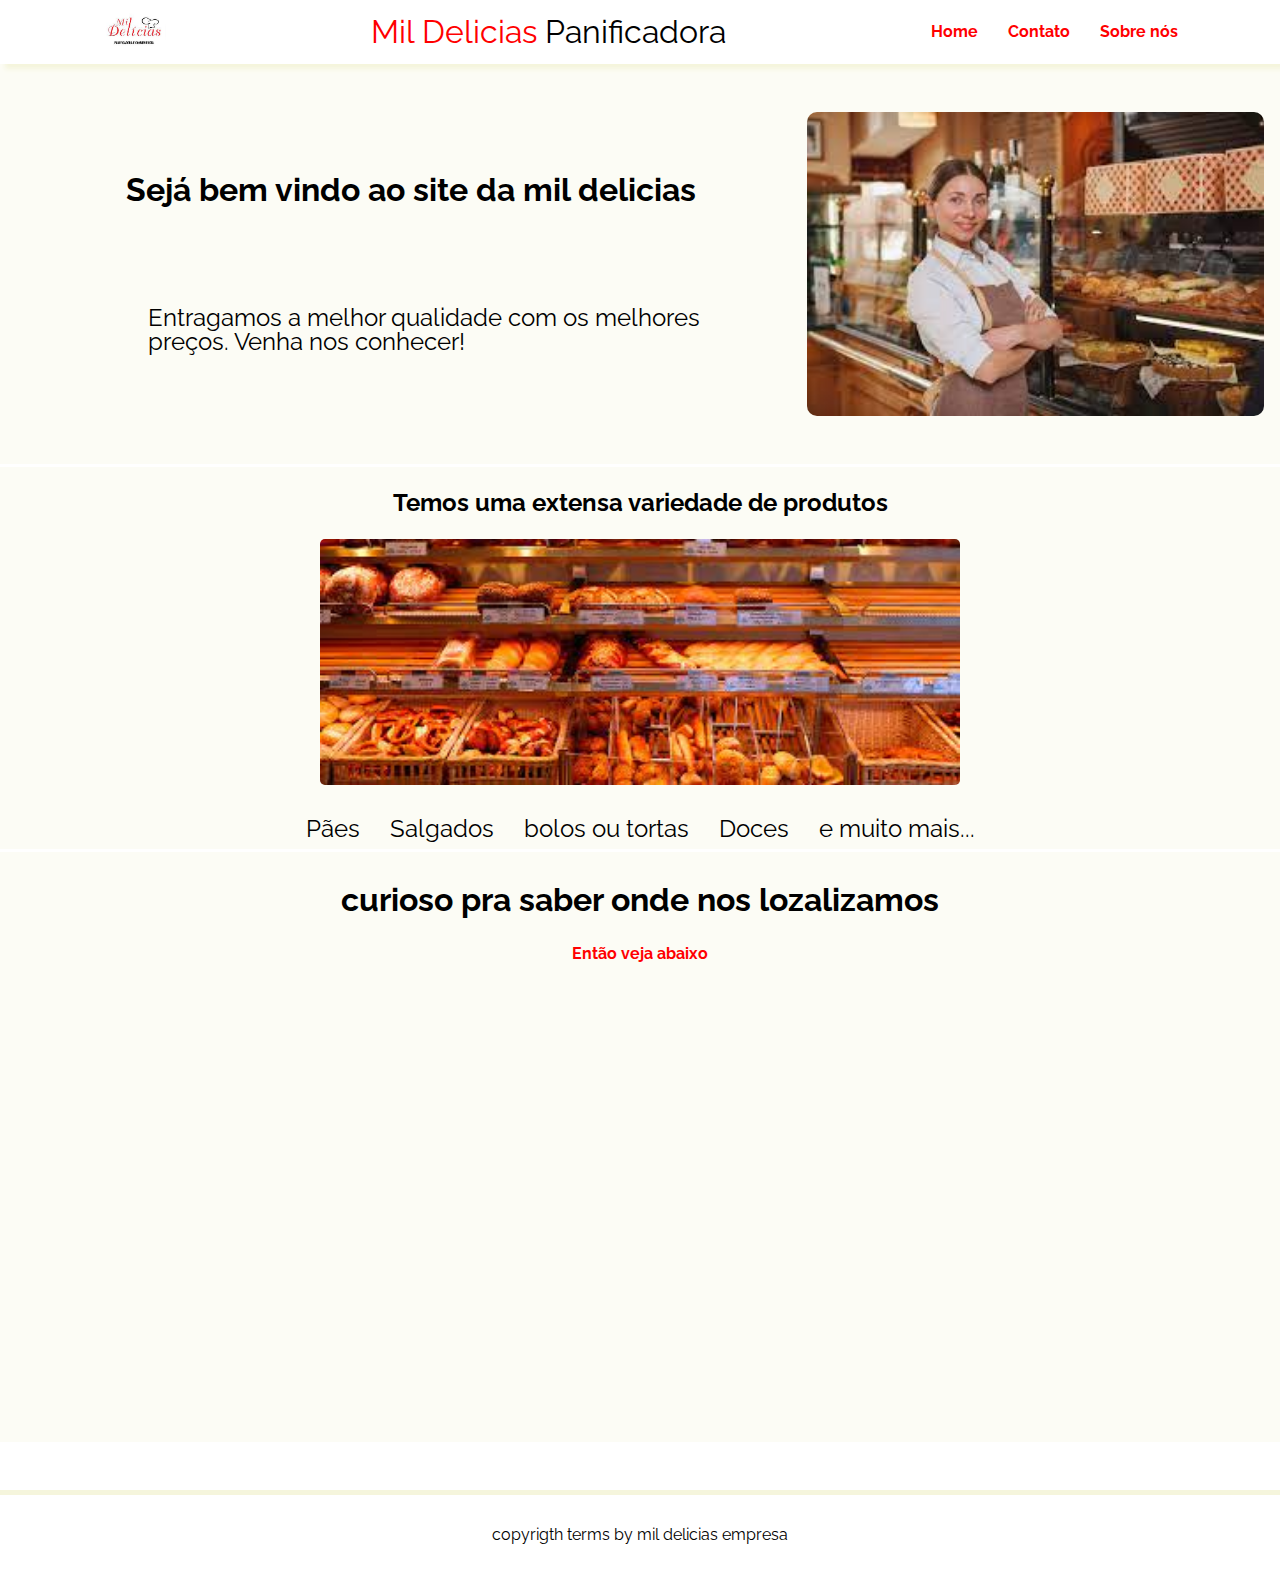
<file: index.html>
<!DOCTYPE html>
<html lang="pt-br">

<head>
    <meta charset="UTF-8">
    <meta name="viewport" content="width=device-width, initial-scale=1.0">
    <link rel="stylesheet" href="styles/reset.css">
    <title>Mil Delicias - padaria</title>
    <link rel="stylesheet" href="styles/style.css">
</head>

<body>
    <header class="cabecalho">
        <img src="imgs/foto-logo-mildelicias.jpg" alt="logo da panificadora mil delicias" class="imagem-cabecalho">
        <h1 class="cabecalho-titulo"><strong class="destaque-titulo">Mil Delicias</strong> Panificadora</h1>
        <nav class="navbar">
            <ul class="navbar-lista">
                <li class="lista-item"><a href="index.html">Home</a></li>
                <li class="lista-item"><a href="pages/contato.html">Contato</a></li>
                <li class="lista-item"><a href="pages/sobre.html">Sobre nós</a></li>
            </ul>
        </nav>
    </header>
    <main class="principal">
        <section class="section-primary">
            <div class="container-primary-section">
                <h2 class="titulo-primary">Sejá bem vindo ao site da mil delicias</h2>
                <h3 class="subtitulo-primary"> Entragamos a melhor qualidade com os melhores preços. Venha nos conhecer!
                </h3>
            </div>
            <img src="imgs/venha-conhecer-padaria.jpg" alt="imagem de uma atendente de padaria sorrindo"
                class="imagem-primary">
        </section>
        <section class="section-variedades">
            <h2 class="titulo-variedades">Temos uma extensa variedade de produtos</h2>
            <img src="imgs/variedades.jpg" alt="Pães expostos em padaria" class="imagem-variedades">
            <ul class="lista-produtos">
                <li>Pães</li>
                <li>Salgados</li>
                <li>bolos ou tortas</li>
                <li>Doces</li>
                <li>e muito mais...</li>
            </ul>
        </section>
        <section class="section-localizacao">
            <h2 class="titulo-localizacao">curioso pra saber onde nos lozalizamos</h2>
            <h3 class="subtitulo-localizacao">Então veja abaixo</h3>
            <iframe src="https://www.google.com/maps/embed?pb=!1m18!1m12!1m3!1d7685.068723960251!2d-47.656781673431375!3d-15.616507909164506!2m3!1f0!2f0!3f0!3m2!1i1024!2i768!4f13.1!3m3!1m2!1s0x935a132bd4dd0609%3A0xff45c438d0ce25b1!2sPanificadora%20Mil%20Del%C3%ADcias%20-%20Vila%20Buritis!5e0!3m2!1spt-BR!2sbr!4v1694464137349!5m2!1spt-BR!2sbr" width="600" height="450" style="border:0;" allowfullscreen="" loading="lazy" referrerpolicy="no-referrer-when-downgrade" class="localizacao"></iframe>
        </section>
    </main>
    <footer class="rodape">
        <p>copyrigth terms by mil delicias empresa</p>
    </footer>
</body>

</html>
</file>
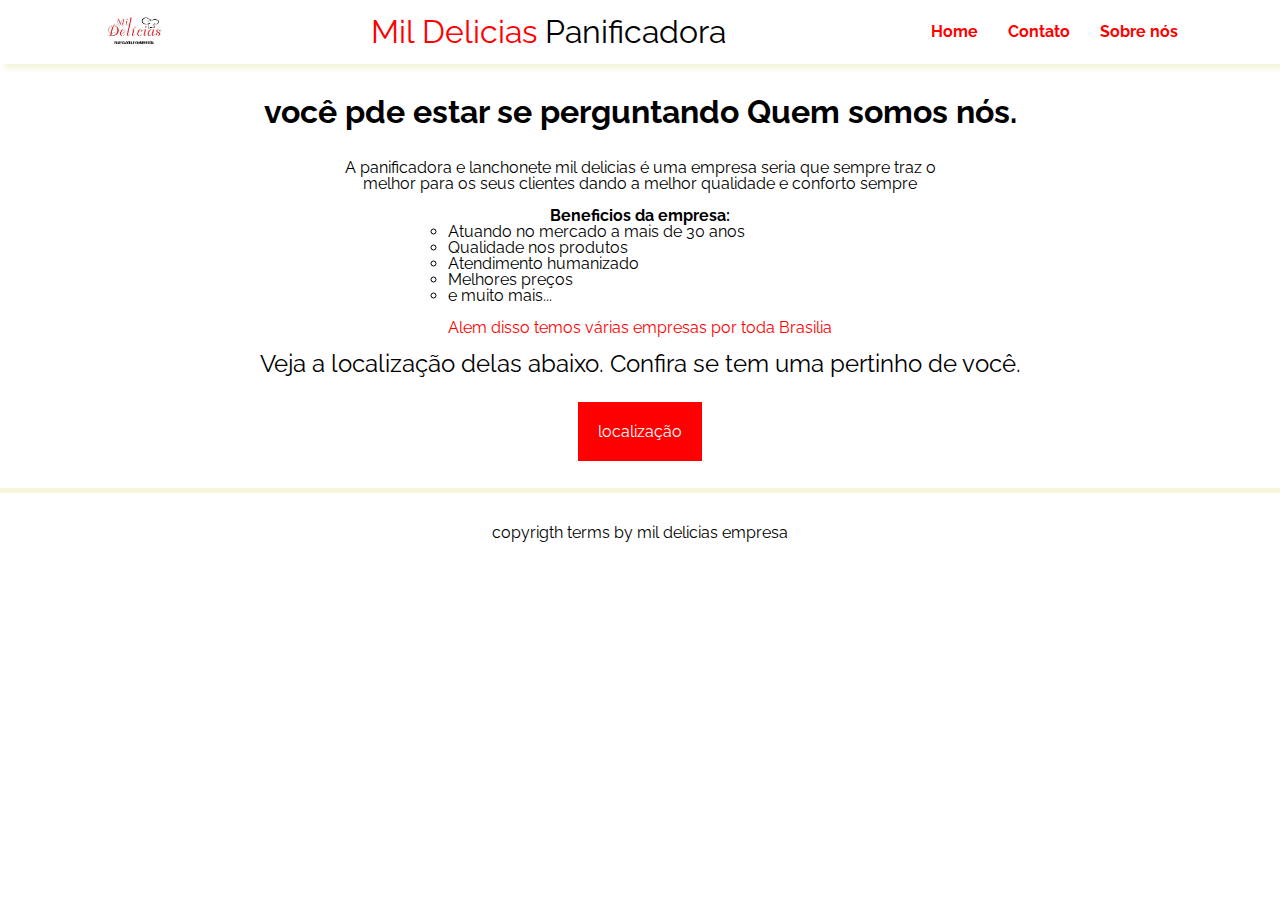
<file: pages/sobre.html>
<!DOCTYPE html>
<html lang="pt-br">
<head>
    <meta charset="UTF-8">
    <meta name="viewport" content="width=device-width, initial-scale=1.0">
    <link rel="stylesheet" href="../styles/reset.css">
    <title>Mil Delicias - contato</title>
    <link rel="stylesheet" href="../styles/style.css">
</head>
<body>
    <header class="cabecalho">
        <img src="../imgs/foto-logo-mildelicias.jpg" alt="logo da panificadora mil delicias" class="imagem-cabecalho">
        <h1 class="cabecalho-titulo"><strong class="destaque-titulo">Mil Delicias</strong> Panificadora</h1>
        <nav class="navbar">
            <ul class="navbar-lista">
                <li class="lista-item"><a href="../index.html">Home</a></li>
                <li class="lista-item"><a href="contato.html">Contato</a></li>
                <li class="lista-item"><a href="sobre.html">Sobre nós</a></li>
            </ul>
        </nav>
    </header>
    <main>
        <section class="sobre-principal">
            <h2 class="titulo-sobre">você pde estar se perguntando Quem somos nós.</h2>
            <p class="paragrafo-sobre">A panificadora e lanchonete mil delicias é uma empresa seria que sempre traz o melhor para os seus clientes dando a melhor qualidade e conforto sempre</p>
            <h3 class="subtitulo-sobre">Beneficios da empresa:</h3>
            <ul class="lista-sobre">
                <li>Atuando no mercado a mais de 30 anos</li>
                <li>Qualidade nos produtos</li>
                <li>Atendimento humanizado</li>
                <li>Melhores preços</li>
                <li>e muito mais...</li>
            </ul>
            <p class="texto"><strong class="texto-marcado">Alem disso temos várias empresas por toda Brasilia</strong></p>
            <p class="texto-secundario">Veja a localização delas abaixo. Confira se tem uma pertinho de você.</p>
            <a href="https://www.google.com.br/maps/search/mil+delicias/@-15.6228686,-47.7036607,12z?entry=ttu"  class="padarias-localização">localização</a>
        </section>
    </main>
    <footer class="rodape">
        <p>copyrigth terms by mil delicias empresa</p>
    </footer>
</body>
</html>
</file>
<file: styles/style.css>
@import url('https://fonts.googleapis.com/css2?family=Montserrat:wght@400;600;700&family=Raleway:wght@300;500;700&display=swap');
@import url(header.css);
@import url(main.css);
@import url(primary.css);
@import url(variedades.css);
@import url(localizacao.css);
@import url(footer.css);
@import url(conatos.css);
@import url(formulario.css);
@import url(sobre-principal.css);

:root {
    --red: red;
    --black: black;
    --white: white;
    --shadow: rgba(245, 245, 220);
    --bg-color-main: rgba(245, 245, 220, 0.274);
}

body {
    width: 100vw;
    height: 100vh;
    background-color: var(--white);
    color: var(--black);
    font-family: 'Montserrat', sans-serif;
    font-family: 'Raleway', sans-serif;
    font-weight: 400;
}
</file>
